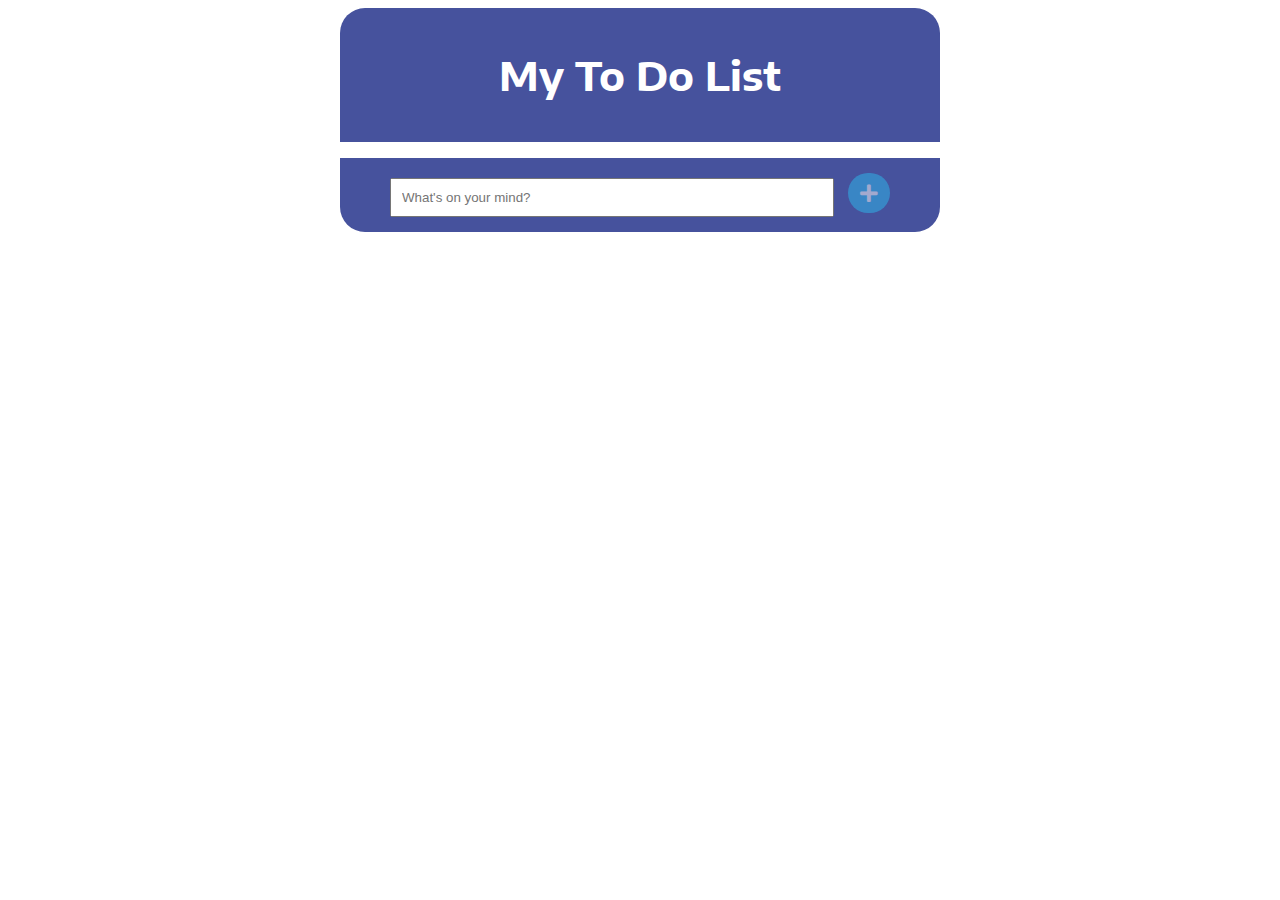
<file: index.html>
<!DOCTYPE html>
<html lang="en">
<head>
  <meta charset="UTF-8">
  <meta name="viewport" content="width=device-width, initial-scale=1.0">
  <meta http-equiv="X-UA-Compatible" content="ie=edge">
  <title>Document</title>
  <link rel="stylesheet" href="assets/css/style.css">
  <link rel="stylesheet" href="https://use.fontawesome.com/releases/v5.0.13/css/all.css" integrity="sha384-DNOHZ68U8hZfKXOrtjWvjxusGo9WQnrNx2sqG0tfsghAvtVlRW3tvkXWZh58N9jp" crossorigin="anonymous">
  <link href="https://fonts.googleapis.com/css?family=Encode+Sans+Semi+Expanded" rel="stylesheet">
  <link rel="stylesheet" href="assets/icons/style.css">
</head>
<body>
  <div class="container">
    <header>
      <p class="time_today"></p>
      <h1>My To Do List</h1>

    </header>
    <main>
      <ul class="to-do-list">
      </ul>
    </main>
    <footer>
      <div class="input-container">
        <input type="text" class="input" placeholder="What's on your mind?">
        <button data-action="add" class="icon-plus"></button>
      </div>
    </footer>
  </div>
  <script src="assets/javascript/mainer.js"></script>
</body>
</html>
</file>
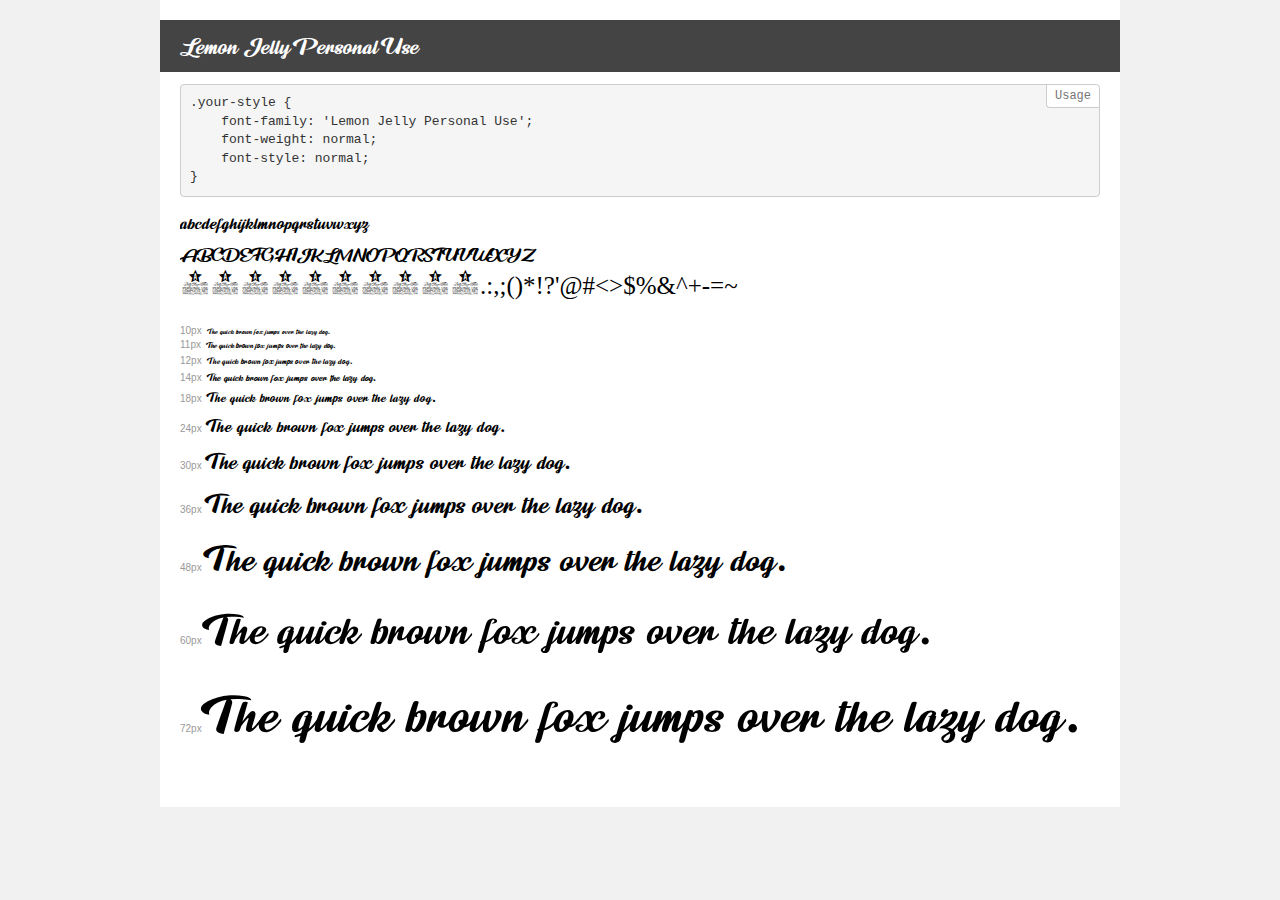
<file: assets/fonts/demo.html>
<!DOCTYPE html>
<html>
<head>
    <meta charset="utf-8">
    <meta http-equiv="X-UA-Compatible" content="IE=edge">
    <meta name="viewport" content="width=device-width, initial-scale=1">
    <meta name="robots" content="noindex, noarchive">
    <meta name="format-detection" content="telephone=no">
    <title>Transfonter demo</title>
    <link href="stylesheet.css" rel="stylesheet">
    <style>
        /*
        http://meyerweb.com/eric/tools/css/reset/
        v2.0 | 20110126
        License: none (public domain)
        */
        html, body, div, span, applet, object, iframe,
        h1, h2, h3, h4, h5, h6, p, blockquote, pre,
        a, abbr, acronym, address, big, cite, code,
        del, dfn, em, img, ins, kbd, q, s, samp,
        small, strike, strong, sub, sup, tt, var,
        b, u, i, center,
        dl, dt, dd, ol, ul, li,
        fieldset, form, label, legend,
        table, caption, tbody, tfoot, thead, tr, th, td,
        article, aside, canvas, details, embed,
        figure, figcaption, footer, header, hgroup,
        menu, nav, output, ruby, section, summary,
        time, mark, audio, video {
            margin: 0;
            padding: 0;
            border: 0;
            font-size: 100%;
            font: inherit;
            vertical-align: baseline;
        }
        /* HTML5 display-role reset for older browsers */
        article, aside, details, figcaption, figure,
        footer, header, hgroup, menu, nav, section {
            display: block;
        }
        body {
            line-height: 1;
        }
        ol, ul {
            list-style: none;
        }
        blockquote, q {
            quotes: none;
        }
        blockquote:before, blockquote:after,
        q:before, q:after {
            content: '';
            content: none;
        }
        table {
            border-collapse: collapse;
            border-spacing: 0;
        }
        /* common styles */
        body {
            background: #f1f1f1;
            color: #000;
        }
        .page {
            background: #fff;
            width: 920px;
            margin: 0 auto;
            padding: 20px 20px 0 20px;
            overflow: hidden;
        }
        .font-container {
            overflow-x: auto;
            overflow-y: hidden;
            margin-bottom: 40px;
            line-height: 1.3;
            white-space: nowrap;
            padding-bottom: 5px;
        }
        h1 {
            position: relative;
            background: #444;
            font-size: 32px;
            color: #fff;
            padding: 10px 20px;
            margin: 0 -20px 12px -20px;
        }
        .letters {
            font-size: 25px;
            margin-bottom: 20px;
        }
        .s10:before {
            content: '10px';
        }
        .s11:before {
            content: '11px';
        }
        .s12:before {
            content: '12px';
        }
        .s14:before {
            content: '14px';
        }
        .s18:before {
            content: '18px';
        }
        .s24:before {
            content: '24px';
        }
        .s30:before {
            content: '30px';
        }
        .s36:before {
            content: '36px';
        }
        .s48:before {
            content: '48px';
        }
        .s60:before {
            content: '60px';
        }
        .s72:before {
            content: '72px';
        }
        .s10:before, .s11:before, .s12:before, .s14:before,
        .s18:before, .s24:before, .s30:before, .s36:before,
        .s48:before, .s60:before, .s72:before {
            font-family: Arial, sans-serif;
            font-size: 10px;
            font-weight: normal;
            font-style: normal;
            color: #999;
            padding-right: 6px;
        }
        pre {
            display: block;
            position: relative;
            padding: 9px;
            margin: 0 0 10px;
            font-family: Monaco, Menlo, Consolas, "Courier New", monospace !important;
            font-size: 13px;
            line-height: 1.428571429;
            color: #333;
            font-weight: normal !important;
            font-style: normal !important;
            background-color: #f5f5f5;
            border: 1px solid #ccc;
            overflow-x: auto;
            border-radius: 4px;
        }
        pre:after {
            display: block;
            position: absolute;
            right: 0;
            top: 0;
            content: 'Usage';
            line-height: 1;
            padding: 5px 8px;
            font-size: 12px;
            color: #767676;
            background-color: #fff;
            border: 1px solid #ccc;
            border-right: none;
            border-top: none;
            border-radius: 0 4px 0 4px;
            z-index: 10;
        }
        /* responsive */
        @media (max-width: 959px) {
            .page {
                width: auto;
                margin: 0;
            }
        }
    </style>
</head>
<body>
<div class="page">
    <div class="demo" style="font-family: 'Lemon Jelly Personal Use'; font-weight: normal; font-style: normal;">
        <h1>Lemon Jelly Personal Use</h1>
        <pre>.your-style {
    font-family: 'Lemon Jelly Personal Use';
    font-weight: normal;
    font-style: normal;
}</pre>
        <div class="font-container">
            <p class="letters">
                abcdefghijklmnopqrstuvwxyz<br>
ABCDEFGHIJKLMNOPQRSTUVWXYZ<br>
                0123456789.:,;()*!?'@#<>$%&^+-=~
            </p>
            <p class="s10" style="font-size: 10px;">The quick brown fox jumps over the lazy dog.</p>
            <p class="s11" style="font-size: 11px;">The quick brown fox jumps over the lazy dog.</p>
            <p class="s12" style="font-size: 12px;">The quick brown fox jumps over the lazy dog.</p>
            <p class="s14" style="font-size: 14px;">The quick brown fox jumps over the lazy dog.</p>
            <p class="s18" style="font-size: 18px;">The quick brown fox jumps over the lazy dog.</p>
            <p class="s24" style="font-size: 24px;">The quick brown fox jumps over the lazy dog.</p>
            <p class="s30" style="font-size: 30px;">The quick brown fox jumps over the lazy dog.</p>
            <p class="s36" style="font-size: 36px;">The quick brown fox jumps over the lazy dog.</p>
            <p class="s48" style="font-size: 48px;">The quick brown fox jumps over the lazy dog.</p>
            <p class="s60" style="font-size: 60px;">The quick brown fox jumps over the lazy dog.</p>
            <p class="s72" style="font-size: 72px;">The quick brown fox jumps over the lazy dog.</p>
        </div>
    </div>
</div>
</body>
</html>
</file>
<file: assets/css/style.css>
[class^="icon-"], [class*=" icon-"] {
  font-family: 'icomoon' !important;
  speak: none;
  font-style: normal;
  font-weight: normal;
  font-variant: normal;
  text-transform: none;
  line-height: 1;
  -webkit-font-smoothing: antialiased;
  -moz-osx-font-smoothing: grayscale;
}

/* IMPORTANT */
.container {
  max-width: 600px;
  padding:0 20px;
  margin: 0 auto;
  /* PADARYTI JOG UZDUOTYS EITU SCROLL'as */
}

p {
  font-family: 'Encode Sans Semi Expanded', sans-serif;
  text-align: left;
  margin: 0 auto;
  margin-left: 15px;
  color: white;
  font-size: 15px;
  opacity: 0.6;
}
p:hover {

}

header {
  background: #46529d;
  text-align: center;
  padding: 15px 0;
  border-top-left-radius: 25px;
  border-top-right-radius: 25px;
}

footer {
  background: #46529d;
  text-align: center;
  padding: 15px 0;
  border-bottom-left-radius: 25px;
  border-bottom-right-radius: 25px;
}

h1 {
  color: #fff;
  font-family: 'Encode Sans Semi Expanded', sans-serif;
  text-align: center;
  font-size: 40px;
}

input {
  width: 70%;
  padding: 10px;
}

/* BUTTON STYLES */
footer button {
  width: 7%;
  background: #2ebaee;
  color: #fff;
  padding: 10px;
  margin-left: 10px;
  font-family: 'Encode Sans Semi Expanded', sans-serif;
  border: none;
  border-radius: 50px;
  font-size: 20px;
  opacity: 0.5;
  transition: 0.3s;
}

footer button:hover {
  opacity: 1
}

/* ////// */
ul {
  padding: 0;
  margin-top: 0;
}
ul li {
  position: relative;
  display: flex;
  padding: 15px 25px;
  margin: 10px 0;
  align-items: center;
  font-family: 'Encode Sans Semi Expanded', sans-serif;
  border: 2px solid #2ebaee;
  border-radius: 25px;
}
ul li.editing-now {
  border: 2px solid red;
}
ul li button {
  background: none;
  border: none;
  font-size: 28px;
  margin-left: auto;
  font-weight: bold;
  opacity: 0.7;
  transition: 0.3s;
}
ul li button:hover {
  color: red;
  opacity: 1;
}
ul li.completed {
  /* text-decoration: line-through; */
  color: #212121;
  background: #70f96d;
}
.lists: hover {
  text-decoration: line-through;
}
.to-do-list i {
  margin-right: 15px;
  display: none;
}
li:nth-child(even) {
  background-color: #fff;
}
li:nth-child(odd) {
  background-color: #fff;
}
.to-do-list li.completed i {
  display: block;
}
ul li:hover {
  /* text-decoration: line-through; */
  color: #212121;
  background: darkgrey;
}

.innerLi {
  position: absolute;
  top: 0;
  left: 0;
  margin-left: 12px;
  color: grey;
  opacity: 0.5;
  font-size: 10px;
}
</file>
<file: assets/icons/style.css>
@font-face {
  font-family: 'icomoon';
  src:  url('fonts/icomoon.eot?eehbwb');
  src:  url('fonts/icomoon.eot?eehbwb#iefix') format('embedded-opentype'),
    url('fonts/icomoon.ttf?eehbwb') format('truetype'),
    url('fonts/icomoon.woff?eehbwb') format('woff'),
    url('fonts/icomoon.svg?eehbwb#icomoon') format('svg');
  font-weight: normal;
  font-style: normal;
}

[class^="icon-"], [class*=" icon-"] {
  /* use !important to prevent issues with browser extensions that change fonts */
  font-family: 'icomoon' !important;
  speak: none;
  font-style: normal;
  font-weight: normal;
  font-variant: normal;
  text-transform: none;
  line-height: 1;

  /* Better Font Rendering =========== */
  -webkit-font-smoothing: antialiased;
  -moz-osx-font-smoothing: grayscale;
}

.icon-check:before {
  content: "\e900";
}
.icon-check-circle:before {
  content: "\e901";
}
.icon-minus-square-(1):before {
  content: "\e902";
}
.icon-minus-square:before {
  content: "\e903";
}
.icon-plus:before {
  content: "\e904";
}
.icon-plus-circle:before {
  content: "\e905";
}
</file>
<file: assets/fonts/stylesheet.css>
@font-face {
    font-family: 'Lemon Jelly Personal Use';
    src: url('LemonJellyPersonalUse.eot');
    src: url('LemonJellyPersonalUse.eot?#iefix') format('embedded-opentype'),
        url('LemonJellyPersonalUse.woff2') format('woff2'),
        url('LemonJellyPersonalUse.woff') format('woff'),
        url('LemonJellyPersonalUse.ttf') format('truetype'),
        url('LemonJellyPersonalUse.svg#LemonJellyPersonalUse') format('svg');
    font-weight: normal;
    font-style: normal;
}
</file>
